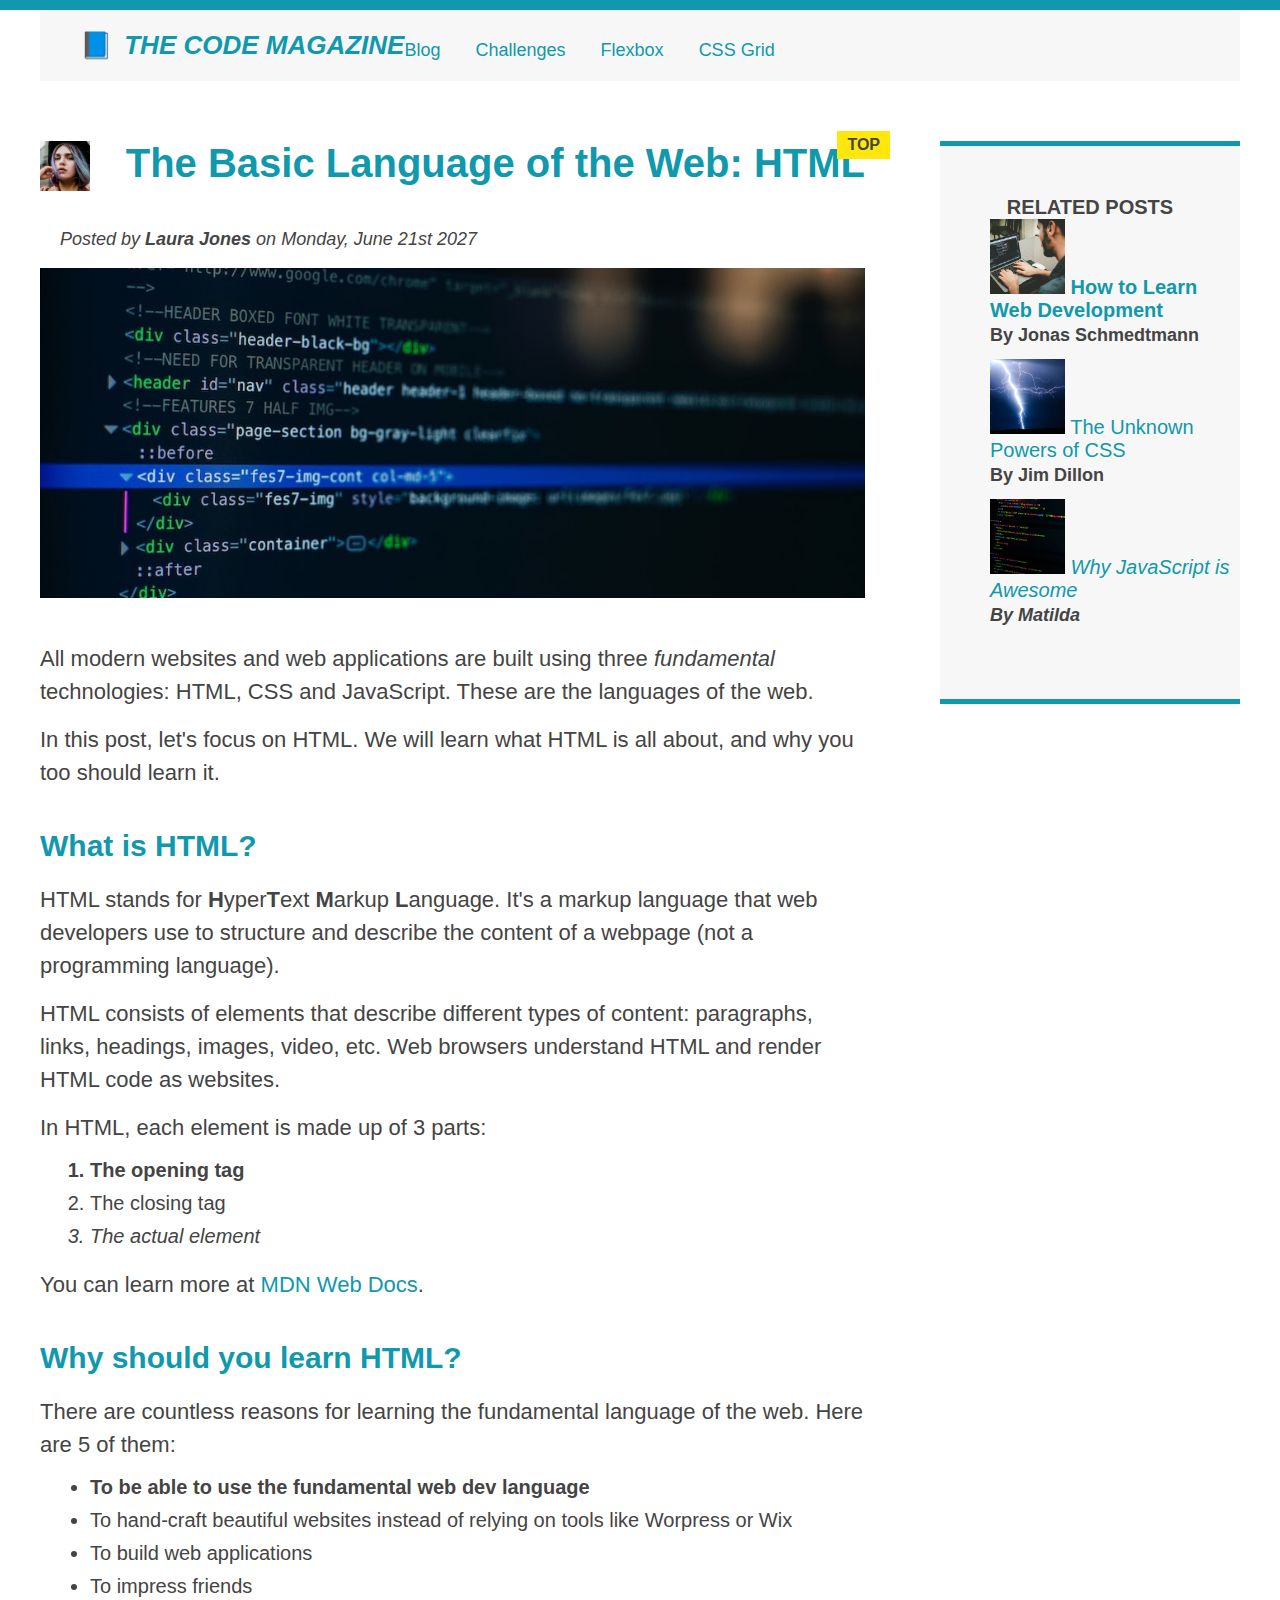
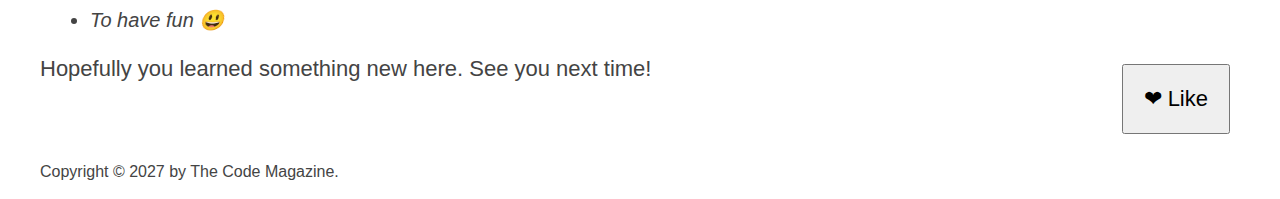
<file: index.html>
<!DOCTYPE html>
<html lang="en">
  <head>
    <meta charset="UTF-8" />
    <link href="style.css" rel="stylesheet" />

    <title>The Basic Language of the Web: HTML</title>
  </head>
  <body>
    <!--
    <h1>The Basic Language of the Web:HTML</h1>
    <h2>The Basic Language of the Web:HTML</h2>
    <h3>The Basic Language of the Web:HTML</h3>
    <h4>The Basic Language of the Web:HTML</h4>
    <h5>The Basic Language of the Web:HTML</h5>
    <h6>The Basic Language of the Web:HTML</h6>
   -->
    <div class="container">
      <header class="main-header clearfix">
        <h1>📘 The Code Magazine</h1>

        <nav>
          <!-- <strong>This is the navigation</strong> -->
          <a href="blog.html">Blog</a>
          <a href="#">Challenges</a>
          <a href="#">Flexbox</a>
          <a href="#">CSS Grid</a>
        </nav>
        <!-- <div class="clear"></div> -->
      </header>

      <article>
        <header class="post-header">
          <h2>The Basic Language of the Web: HTML</h2>

          <img
            src="img/laura-jones.jpg"
            alt="Headshot of Laura Jones"
            height="50"
            width="50"
            class="author-img"
          />
          <p id="author" class="author">
            Posted by <strong>Laura Jones</strong> on Monday, June 21st 2027
          </p>
          <img
            src="img/post-img.jpg"
            alt="HTML code on a screen"
            width="500"
            height="200"
            class="post-img"
          />
          <button>❤ Like</button>
        </header>
        <p>
          All modern websites and web applications are built using three
          <em>fundamental</em>
          technologies: HTML, CSS and JavaScript. These are the languages of the
          web.
        </p>
        <p>
          In this post, let's focus on HTML. We will learn what HTML is all
          about, and why you too should learn it.
        </p>

        <h3>What is HTML?</h3>
        <p>
          HTML stands for <strong>H</strong>yper<strong>T</strong>ext
          <strong>M</strong>arkup <strong>L</strong>anguage. It's a markup
          language that web developers use to structure and describe the content
          of a webpage (not a programming language).
        </p>
        <p>
          HTML consists of elements that describe different types of content:
          paragraphs, links, headings, images, video, etc. Web browsers
          understand HTML and render HTML code as websites.
        </p>
        <p>In HTML, each element is made up of 3 parts:</p>

        <ol>
          <li class="first-li">The opening tag</li>
          <li>The closing tag</li>
          <li>The actual element</li>
        </ol>

        <p>
          You can learn more at
          <a
            href="https://developer.mozilla.org/en-US/docs/Web/HTML"
            target="_blank"
            >MDN Web Docs</a
          >.
        </p>
        <h3>Why should you learn HTML?</h3>
        <p>
          There are countless reasons for learning the fundamental language of
          the web. Here are 5 of them:
        </p>
        <ul>
          <li class="first-li">
            To be able to use the fundamental web dev language
          </li>
          <li>
            To hand-craft beautiful websites instead of relying on tools like
            Worpress or Wix
          </li>
          <li>To build web applications</li>
          <li>To impress friends</li>
          <li>To have fun 😃</li>
        </ul>

        <p>Hopefully you learned something new here. See you next time!</p>
      </article>
      <aside>
        <h4>Related posts</h4>

        <ul class="related">
          <li>
            <img
              src="img/related-1.jpg"
              alt="Person programming"
              width="75"
              height="75"
            />
            <a href="#">How to Learn Web Development</a>
            <p class="related-author">By Jonas Schmedtmann</p>
          </li>

          <li>
            <img
              src="img/related-2.jpg"
              alt="Lightning"
              width="75"
              height="75"
            />
            <a href="#">The Unknown Powers of CSS</a>
            <p class="related-author">By Jim Dillon</p>
          </li>

          <li>
            <img
              src="img/related-3.jpg"
              alt="JavaScript code on a screen"
              width="75"
              height="75"
            />
            <a href="#">Why JavaScript is Awesome</a>
            <p class="related-author">By Matilda</p>
          </li>
        </ul>
      </aside>

      <footer>
        <p id="copyright" class="copyright text">
          Copyright &copy; 2027 by The Code Magazine.
        </p>
      </footer>
    </div>
  </body>
</html>
</file>
<file: style.css>
* {
  /* border-top: 10px solid #1098ad; */
  margin: 0;
  padding: 0;
}

/* PAGE SECTIONS */
body {
  color: #444;
  font-family: sans-serif;
  border-top: 10px solid #1098ad;
  position: relative;
}

.container {
  width: 1200px;
  /* margin-left: auto;
  margin-right: auto; */
  margin: 0 auto;
}

.main-header {
  background-color: #f7f7f7;
  /* padding: 20px;
  padding-left: 40px;
  padding-right: 40px; */
  padding: 20px 40px;
  margin-bottom: 60px;
  /* height: 80px; */
}

nav {
  font-size: 18px;
  /* text-align: center; */
}

article {
  margin-bottom: 60px;
}

.post-header {
  margin-bottom: 40px;
}

aside {
  background-color: #f7f7f7;
  border-top: 5px solid #1098ad;
  border-bottom: 5px solid #1098ad;
  padding: 50px 0;
}

/* SMALLER ELEMENTS */
h1,
h2,
h3 {
  color: #1098ad;
}

h1 {
  font-size: 26px;
  text-transform: uppercase;
  font-style: italic;
}

h2 {
  font-size: 40px;
  margin-bottom: 30px;
}

h3 {
  font-size: 30px;
  margin-bottom: 20px;
  margin-top: 40px;
}

h4 {
  font-size: 20px;
  text-transform: uppercase;
  text-align: center;
}

p {
  font-size: 22px;
  line-height: 1.5;
  margin-bottom: 15px;
  /* display: inline; */
}

ol,
ul {
  margin-left: 50px;
  margin-bottom: 20px;
}

li {
  font-size: 20px;
  margin-bottom: 10px;
  /* display: inline; */
}

li :last-child {
  margin-bottom: 0;
}

/* footer p {
  font-size: 16px;
} */

/* article header p {
  font-style: italic;
} */

#author {
  font-style: italic;
  font-size: 18px;
}

#copyright {
  font-size: 16px;
}

.related-author {
  font-size: 18px;
  font-weight: bold;
}

/* ul{
  list-style: none;
} */

.related {
  list-style: none;
}

/* body {
  background-color: orangered;
} */

/* .first-li{
  font-weight: bold;
} */

li:first-child {
  font-weight: bold;
}

li:last-child {
  font-style: italic;
}

/* li:nth-child(even) {
  color: red;
} */

/* Misconception:this wont work! */
article p:first-child {
  color: red;
}

/* Styling links */
a:link {
  color: #1098ad;
  text-decoration: none;
}

a:visited {
  /* color: #f7f7f7; */
  color: #1098ad;
}

a:hover {
  color: orangered;
  font-weight: bold;
  text-decoration: underline orangered;
}

a:active {
  background-color: black;
  font-style: italic;
}

/* LVHA */

.post-img {
  width: 100%;
  height: auto;
  /* margin: 100px; */
}

nav a:link {
  /*background-color: orangered;
  margin: 20px;
  padding: 20px;

  display: block;
 */
  margin-right: 30px;
  margin-top: 10px;
  display: inline-block;
}

nav a:link:last-child {
  margin-right: 0;
}

button {
  font-size: 22px;
  padding: 20px;
  cursor: pointer;

  position: absolute;
  /* top: 50px;
  left: 50px; */
  bottom: 50px;
  right: 50px;
}

h1::first-letter {
  font-style: normal;
  margin-right: 5px;
}

/* h3 + p::first-line {
  color: red;
} */

h2 {
  /* background-color: orange; */
  position: relative;
}

h2::after {
  content: "TOP";
  background-color: #ffe70e;
  font-size: 16px;
  color: #444;
  font-weight: bold;
  display: inline-block;
  padding: 5px 10px;
  position: absolute;
  top: -10px;
  right: -25px;
}

/* Resolving conflicts */
/* #copyright {
  color: red;
}

.copyright {
  color: blue;
}

.text {
  color: yellow;
}

footer p {
  color: green !important;
} */

/* nav a:link,
nav p {
  font-size: 18px;
} */

/* FLOATS */
.author-img {
  float: left;
  margin-bottom: 20px;
}

.author {
  /* padding-left: 80px; */
  float: left;
  margin-top: 10px;
  margin-left: 20px;
}

h1 {
  float: left;
}

h2 {
  float: right;
}

clear {
  clear: both;
}

.clearfix::after {
  clear: both;
  content: "";
  display: block;
}
article {
  width: 825px;
  float: left;
}

aside {
  width: 300px;
  float: right;
}

footer {
  clear: both;
}
</file>
